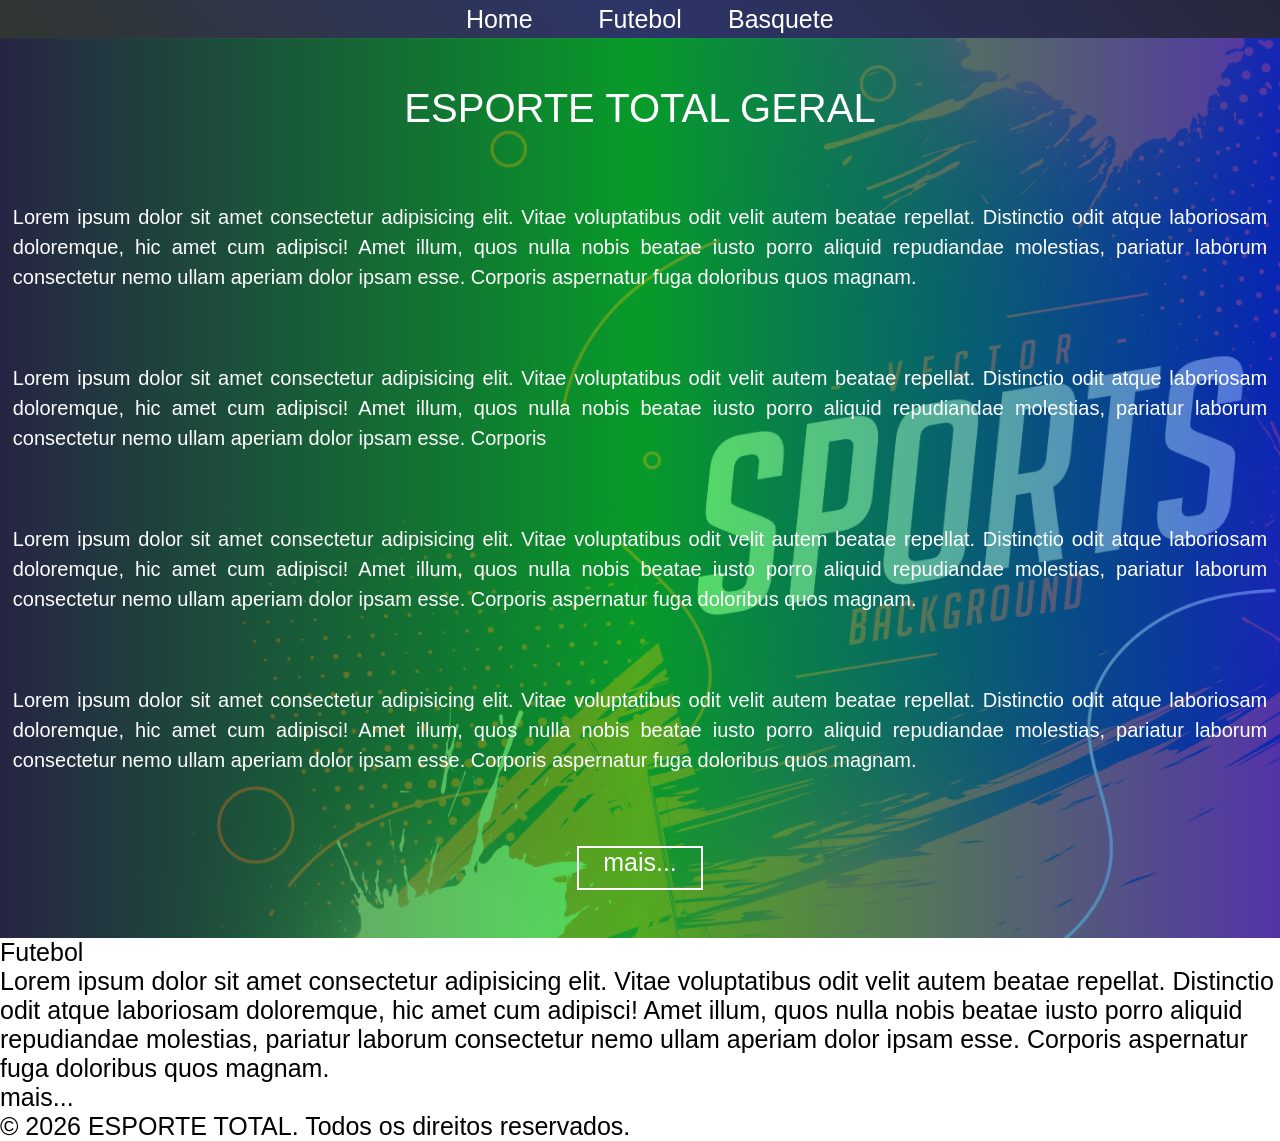
<file: rm573686/index.html>
<!DOCTYPE html>
<html lang="pt-br">
  <head>
    <meta charset="UTF-8" />
    <meta name="viewport" content="width=device-width, initial-scale=1.0" />
    <title>ESPORTE TOTAL</title>
    <link rel="stylesheet" href="./css/main.css" />
  </head>
  
  <body>
      
      <header class="cabecalho">
        <nav class="cabecalho_nav">
          <ul class="cabecalho_ul">
            <li class="cabecalho_li"><a class="cabecalho_a"  href="./index.html">Home</a></li>
            <li class="cabecalho_li"><a class="cabecalho_a" href="./paginas/futebol.html">Futebol</a></li>
            <li class="cabecalho_li"><a class="cabecalho_a" href="./paginas/basquete.html">Basquete</a></li>
          </ul>
        </nav>
      </header>

      <main>
        
        <section class="hero">
          <div class="hero__container">
            <h1 class="hero__title">ESPORTE TOTAL GERAL</h1>
            <p class="hero__text">
              Lorem ipsum dolor sit amet consectetur adipisicing elit. Vitae
              voluptatibus odit velit autem beatae repellat. Distinctio odit atque
              laboriosam doloremque, hic amet cum adipisci! Amet illum, quos nulla
              nobis beatae iusto porro aliquid repudiandae molestias, pariatur
              laborum consectetur nemo ullam aperiam dolor ipsam esse. Corporis
              aspernatur fuga doloribus quos magnam.
            </p>
            <p class="hero__text">
              Lorem ipsum dolor sit amet consectetur adipisicing elit. Vitae
              voluptatibus odit velit autem beatae repellat. Distinctio odit atque
              laboriosam doloremque, hic amet cum adipisci! Amet illum, quos nulla
              nobis beatae iusto porro aliquid repudiandae molestias, pariatur
              laborum consectetur nemo ullam aperiam dolor ipsam esse. Corporis
            </p>
            <p class="hero__text">
              Lorem ipsum dolor sit amet consectetur adipisicing elit. Vitae
              voluptatibus odit velit autem beatae repellat. Distinctio odit atque
              laboriosam doloremque, hic amet cum adipisci! Amet illum, quos nulla
              nobis beatae iusto porro aliquid repudiandae molestias, pariatur
              laborum consectetur nemo ullam aperiam dolor ipsam esse. Corporis
              aspernatur fuga doloribus quos magnam.
            </p>
            <p class="hero__text">
              Lorem ipsum dolor sit amet consectetur adipisicing elit. Vitae
              voluptatibus odit velit autem beatae repellat. Distinctio odit atque
              laboriosam doloremque, hic amet cum adipisci! Amet illum, quos nulla
              nobis beatae iusto porro aliquid repudiandae molestias, pariatur
              laborum consectetur nemo ullam aperiam dolor ipsam esse. Corporis
              aspernatur fuga doloribus quos magnam.
            </p>
            <a href="./paginas/futebol.html" class="hero__btn">mais...</a>
          </div>
        </section>

        <section>
          <h2>Futebol</h2>
          <p>
            Lorem ipsum dolor sit amet consectetur adipisicing elit. Vitae
            voluptatibus odit velit autem beatae repellat. Distinctio odit atque
            laboriosam doloremque, hic amet cum adipisci! Amet illum, quos nulla
            nobis beatae iusto porro aliquid repudiandae molestias, pariatur
            laborum consectetur nemo ullam aperiam dolor ipsam esse. Corporis
            aspernatur fuga doloribus quos magnam.
          </p>
          <a href="./paginas/futebol.html">mais...</a>
        </section>
      </main>

      <footer>
        <p>&copy; 2026 ESPORTE TOTAL. Todos os direitos reservados.</p>
      </footer>
 
  </body>

</html>
</file>
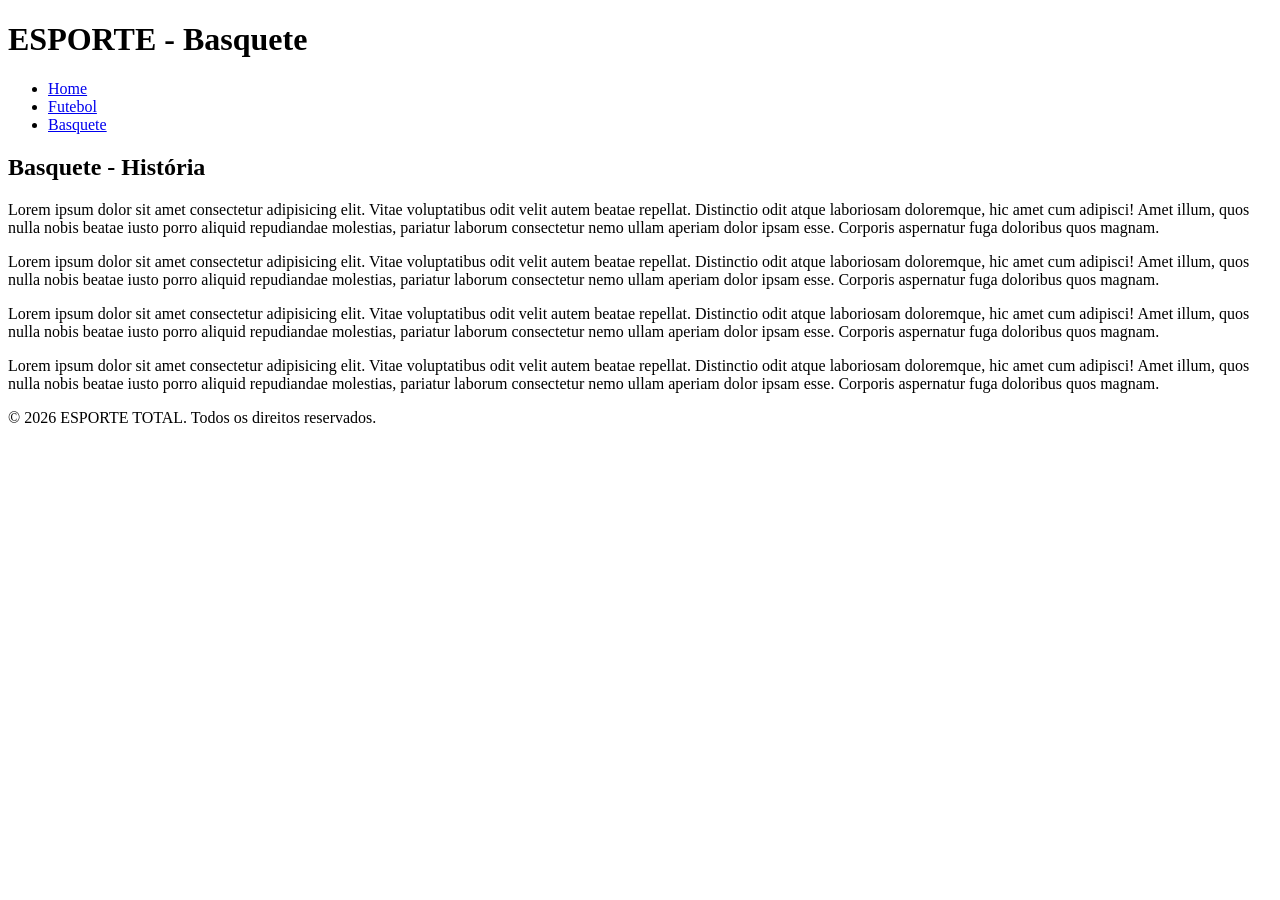
<file: rm573686/paginas/basquete.html>
<!doctype html>
<html lang="pt-br">
  <head>
    <meta charset="UTF-8" />
    <meta name="viewport" content="width=device-width, initial-scale=1.0" />
    <title>ESPORTE - Basquete</title>
  </head>

  <body>
    <header>
      <h1>ESPORTE - Basquete</h1>
      <nav>
        <ul>
          <li><a href="../index.html">Home</a></li>
          <li><a href="./futebol.html">Futebol</a></li>
          <li><a href="#">Basquete</a></li>

        </ul>
      </nav>
    </header>

    <main>
      <section>
        <h2>Basquete - História</h2>
        <p>
          Lorem ipsum dolor sit amet consectetur adipisicing elit. Vitae
          voluptatibus odit velit autem beatae repellat. Distinctio odit atque
          laboriosam doloremque, hic amet cum adipisci! Amet illum, quos nulla
          nobis beatae iusto porro aliquid repudiandae molestias, pariatur
          laborum consectetur nemo ullam aperiam dolor ipsam esse. Corporis
          aspernatur fuga doloribus quos magnam.
        </p>
        <p>
          Lorem ipsum dolor sit amet consectetur adipisicing elit. Vitae
          voluptatibus odit velit autem beatae repellat. Distinctio odit atque
          laboriosam doloremque, hic amet cum adipisci! Amet illum, quos nulla
          nobis beatae iusto porro aliquid repudiandae molestias, pariatur
          laborum consectetur nemo ullam aperiam dolor ipsam esse. Corporis
          aspernatur fuga doloribus quos magnam.
        </p>
        <p>
          Lorem ipsum dolor sit amet consectetur adipisicing elit. Vitae
          voluptatibus odit velit autem beatae repellat. Distinctio odit atque
          laboriosam doloremque, hic amet cum adipisci! Amet illum, quos nulla
          nobis beatae iusto porro aliquid repudiandae molestias, pariatur
          laborum consectetur nemo ullam aperiam dolor ipsam esse. Corporis
          aspernatur fuga doloribus quos magnam.
        </p>
        <p>
          Lorem ipsum dolor sit amet consectetur adipisicing elit. Vitae
          voluptatibus odit velit autem beatae repellat. Distinctio odit atque
          laboriosam doloremque, hic amet cum adipisci! Amet illum, quos nulla
          nobis beatae iusto porro aliquid repudiandae molestias, pariatur
          laborum consectetur nemo ullam aperiam dolor ipsam esse. Corporis
          aspernatur fuga doloribus quos magnam.
        </p>
      </section>
    </main>
    <footer>
      <p>&copy; 2026 ESPORTE TOTAL. Todos os direitos reservados.</p>
    </footer>
  </body>
</html>
</file>
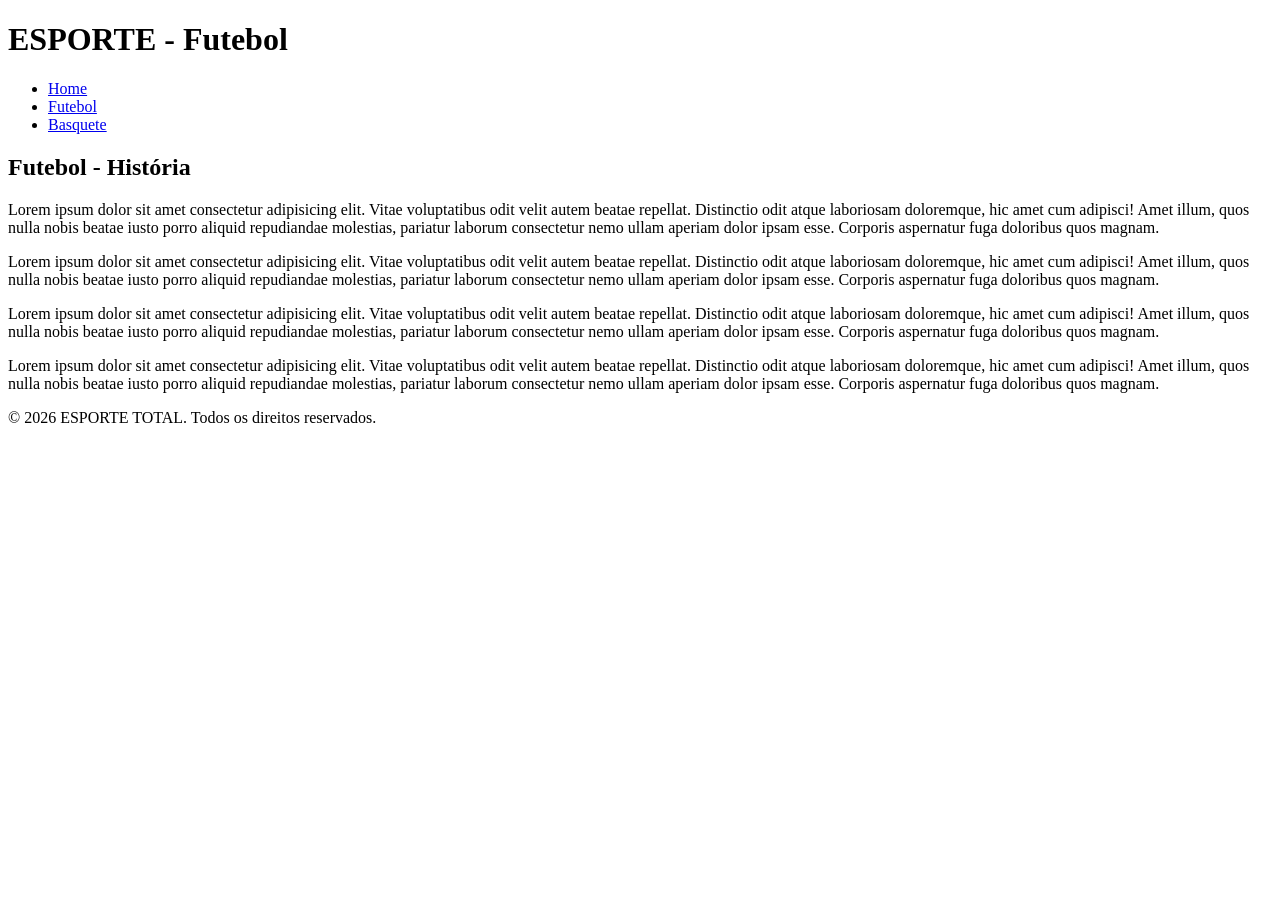
<file: rm573686/paginas/futebol.html>
<!doctype html>
<html lang="pt-br">
  <head>
    <meta charset="UTF-8" />
    <meta name="viewport" content="width=device-width, initial-scale=1.0" />
    <title>ESPORTE - Futebol</title>
  </head>

  <body>
    <header>
      <h1>ESPORTE - Futebol</h1>
      <nav>
        <ul>
          <li><a href="../index.html">Home</a></li>
          <li><a href="#">Futebol</a></li>
          <li><a href="./basquete.html">Basquete</a></li>
        </ul>
      </nav>
    </header>

    <main>
      <section>
        <h2>Futebol - História</h2>
        <p>
          Lorem ipsum dolor sit amet consectetur adipisicing elit. Vitae
          voluptatibus odit velit autem beatae repellat. Distinctio odit atque
          laboriosam doloremque, hic amet cum adipisci! Amet illum, quos nulla
          nobis beatae iusto porro aliquid repudiandae molestias, pariatur
          laborum consectetur nemo ullam aperiam dolor ipsam esse. Corporis
          aspernatur fuga doloribus quos magnam.
        </p>
        <p>
          Lorem ipsum dolor sit amet consectetur adipisicing elit. Vitae
          voluptatibus odit velit autem beatae repellat. Distinctio odit atque
          laboriosam doloremque, hic amet cum adipisci! Amet illum, quos nulla
          nobis beatae iusto porro aliquid repudiandae molestias, pariatur
          laborum consectetur nemo ullam aperiam dolor ipsam esse. Corporis
          aspernatur fuga doloribus quos magnam.
        </p>
        <p>
          Lorem ipsum dolor sit amet consectetur adipisicing elit. Vitae
          voluptatibus odit velit autem beatae repellat. Distinctio odit atque
          laboriosam doloremque, hic amet cum adipisci! Amet illum, quos nulla
          nobis beatae iusto porro aliquid repudiandae molestias, pariatur
          laborum consectetur nemo ullam aperiam dolor ipsam esse. Corporis
          aspernatur fuga doloribus quos magnam.
        </p>
        <p>
          Lorem ipsum dolor sit amet consectetur adipisicing elit. Vitae
          voluptatibus odit velit autem beatae repellat. Distinctio odit atque
          laboriosam doloremque, hic amet cum adipisci! Amet illum, quos nulla
          nobis beatae iusto porro aliquid repudiandae molestias, pariatur
          laborum consectetur nemo ullam aperiam dolor ipsam esse. Corporis
          aspernatur fuga doloribus quos magnam.
        </p>
      </section>
    </main>
    <footer>
      <p>&copy; 2026 ESPORTE TOTAL. Todos os direitos reservados.</p>
    </footer>
  </body>
</html>
</file>
<file: rm573686/css/main.css>
@import url("./base.css");
@import url("./cabecalho.css");
@import url("./hero.css");
</file>
